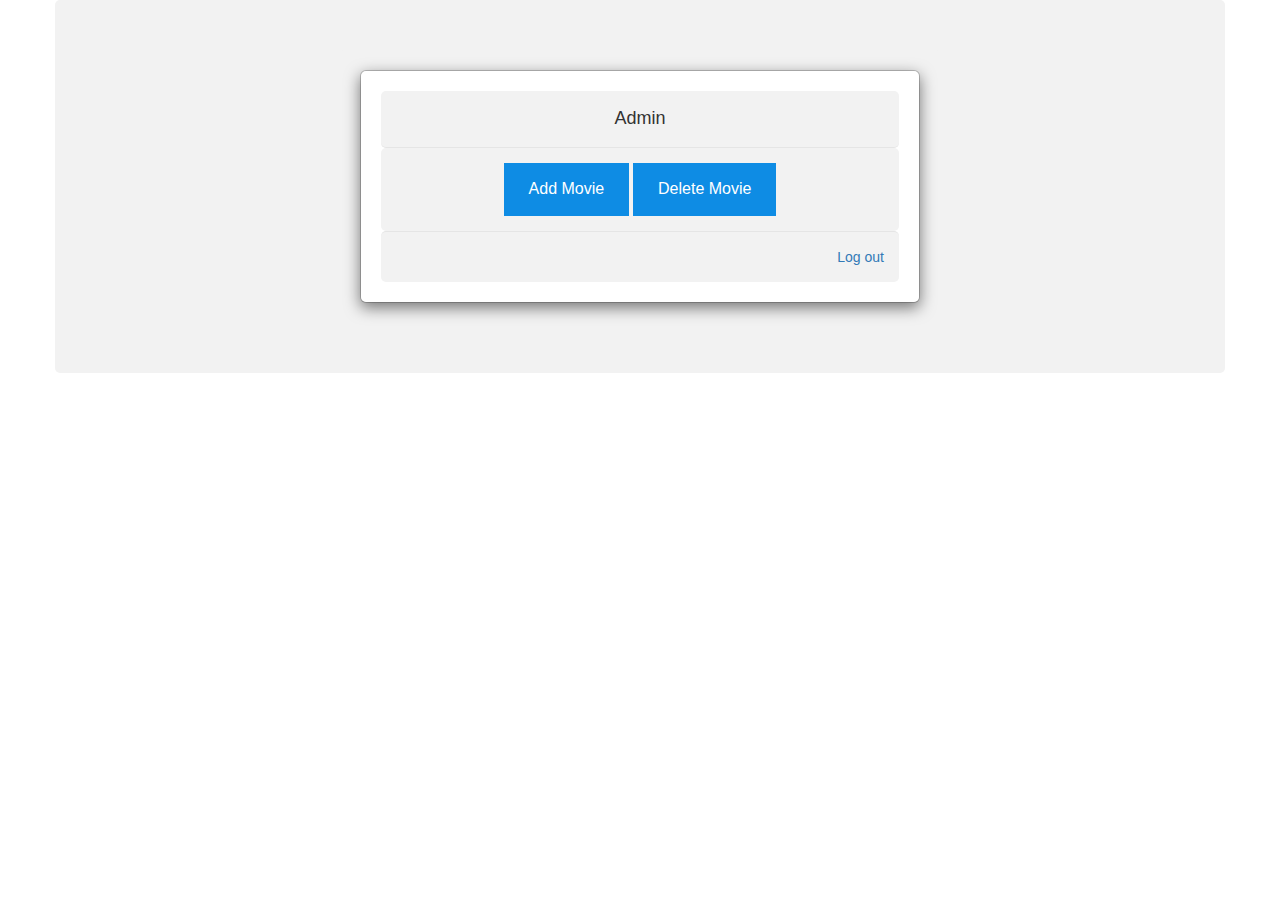
<file: addmovie.html>
<!DOCTYPE html>
<html lang="en">
<head>
  <title>BookTickZ</title>
  <meta charset="utf-8">
  <meta name="viewport" content="width=device-width, initial-scale=1">
  <link rel="stylesheet" href="https://maxcdn.bootstrapcdn.com/bootstrap/3.3.7/css/bootstrap.min.css">
  <script src="https://ajax.googleapis.com/ajax/libs/jquery/3.3.1/jquery.min.js"></script>
  <script src="https://maxcdn.bootstrapcdn.com/bootstrap/3.3.7/js/bootstrap.min.js"></script>
</head>
<body>

<div class="container">
  <!-- Trigger the modal with a button -->
 <!--<button type="button" class="btn btn-info btn-lg" data-toggle="modal" data-target="#myModal">Open Modal</button> id="myModal"-->
  <!-- Modal -->
  <!--<div class="modal fade" role="dialog">-->
    <div class="modal-dialog">
      <!-- Modal content-->
      <div class="modal-content">
        <div class="modal-header">
         	<center> <h4 class="modal-title"> Admin </h4> <center>
        </div>
        <div class="modal-body">

	<center>
        <a href = "upload.html">  <button class="button">Add Movie</button></a>
        <a href = "delete.html"> <button class="button">Delete Movie</button></a>
	</center>

    	</div>
	<div class="modal-footer">
          <a href="index.php">Log out</a>
        </div>
  <!--</div>-->
</div>

</body>

<style>
input[type=text], select {
    width: 100%;
    padding: 12px 20px;
    margin: 8px 0;
    display: inline-block;
    border: 1px solid #ccc;
    border-radius: 4px;
    box-sizing: border-box;
}

input[type=submit] {
    width: 100%;
    background-color: #0e8ce4;
    color: white;
    padding: 14px 20px;
    margin: 8px 0;
    border: none;
    border-radius: 4px;
    cursor: pointer;
}

input[type=password], select {
    width: 100%;
    padding: 12px 20px;
    margin: 8px 0;
    display: inline-block;
    border: 1px solid #ccc;
    border-radius: 4px;
    box-sizing: border-box;
}

input[type=submit]:hover {
    background-color: #02b6f7;
}

div {
    border-radius: 5px;
    background-color: #f2f2f2;
    padding: 20px;
}
.button {
    background-color: #0e8ce4;
    border: none;
    color: white;
    padding: 15px 25px;
    text-align: center;
    font-size: 16px;
    cursor: pointer;
}

</style>
</html>
</file>
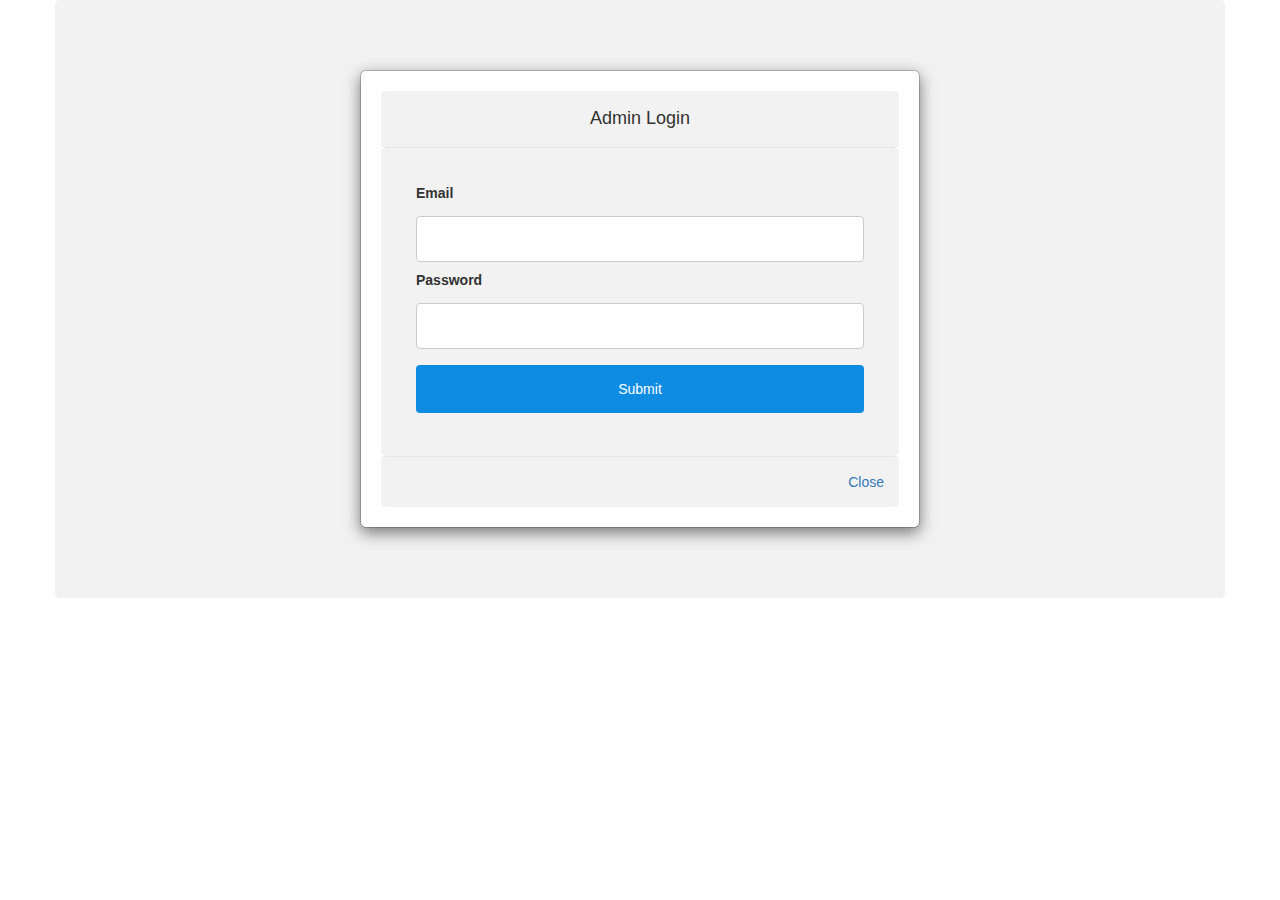
<file: admin.html>
<!DOCTYPE html>
<html lang="en">
<head>
  <title>BookTickZ</title>
  <meta charset="utf-8">
  <meta name="viewport" content="width=device-width, initial-scale=1">
  <link rel="stylesheet" href="https://maxcdn.bootstrapcdn.com/bootstrap/3.3.7/css/bootstrap.min.css">
  <script src="https://ajax.googleapis.com/ajax/libs/jquery/3.3.1/jquery.min.js"></script>
  <script src="https://maxcdn.bootstrapcdn.com/bootstrap/3.3.7/js/bootstrap.min.js"></script>
</head>
<body>

<div class="container">
  <!-- Trigger the modal with a button -->
 <!--<button type="button" class="btn btn-info btn-lg" data-toggle="modal" data-target="#myModal">Open Modal</button> id="myModal"-->
  <!-- Modal -->
  <!--<div class="modal fade" role="dialog">-->
    <div class="modal-dialog">
      <!-- Modal content-->
      <div class="modal-content">
        <div class="modal-header">
         	<center> <h4 class="modal-title">  Admin Login</h4> <center>
        </div>
        <div class="modal-body">

		<div>
  			<form action="php/admin.php">
    				<label for="email">Email</label>
    				<input type="email" id="username" name="email" required="required" data-error="Please enter this field.">

    				<label for="password">Password</label>
    				<input type="password" id="password" name="password" required="required" data-error="Please enter this field.">




    				<input type="submit" value="Submit">
  			</form>
		</div>
        </div>
        <div class="modal-footer">
          <a href="index.php">Close</a>
        </div>
      </div>

    </div>
  <!--</div>-->
</div>

</body>

<style>
input[type=text], select {
    width: 100%;
    padding: 12px 20px;
    margin: 8px 0;
    display: inline-block;
    border: 1px solid #ccc;
    border-radius: 4px;
    box-sizing: border-box;
}

input[type=email], select {
    width: 100%;
    padding: 12px 20px;
    margin: 8px 0;
    display: inline-block;
    border: 1px solid #ccc;
    border-radius: 4px;
    box-sizing: border-box;
}

input[type=submit] {
    width: 100%;
    background-color: #0e8ce4;
    color: white;
    padding: 14px 20px;
    margin: 8px 0;
    border: none;
    border-radius: 4px;
    cursor: pointer;
}

input[type=password], select {
    width: 100%;
    padding: 12px 20px;
    margin: 8px 0;
    display: inline-block;
    border: 1px solid #ccc;
    border-radius: 4px;
    box-sizing: border-box;
}

input[type=submit]:hover {
    background-color: #02b6f7;
}

div {
    border-radius: 5px;
    background-color: #f2f2f2;
    padding: 20px;
}
</style>
</html>
</file>
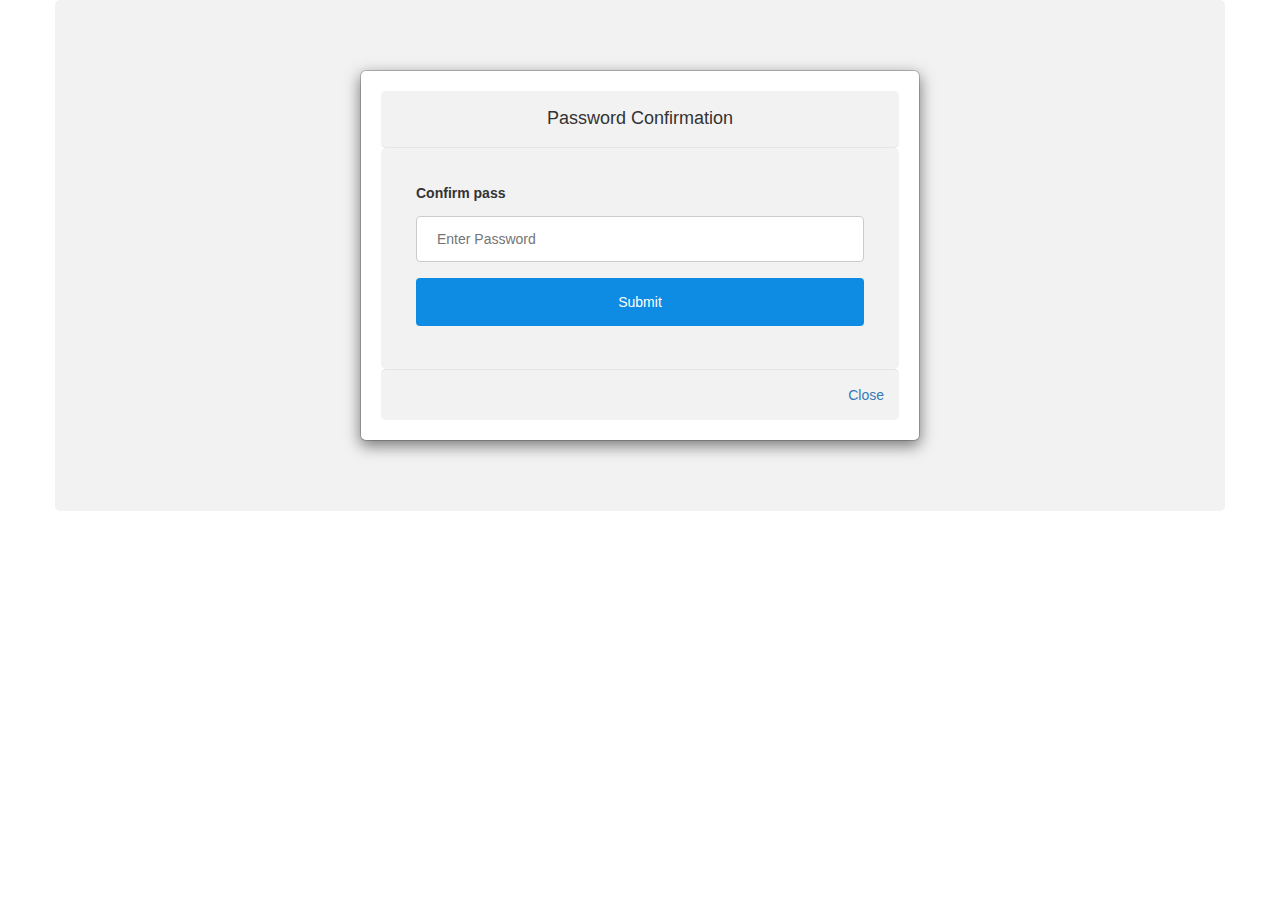
<file: ConfirmPassword.html>
<!DOCTYPE html>
<html lang="en">
<head>
  <title>BookTickZ</title>
  <meta charset="utf-8">
  <meta name="viewport" content="width=device-width, initial-scale=1">
  <link rel="stylesheet" href="https://maxcdn.bootstrapcdn.com/bootstrap/3.3.7/css/bootstrap.min.css">
  <script src="https://ajax.googleapis.com/ajax/libs/jquery/3.3.1/jquery.min.js"></script>
  <script src="https://maxcdn.bootstrapcdn.com/bootstrap/3.3.7/js/bootstrap.min.js"></script>
</head>
<body>

<div class="container">
  <!-- Trigger the modal with a button -->
 <!--<button type="button" class="btn btn-info btn-lg" data-toggle="modal" data-target="#myModal">Open Modal</button> id="myModal"-->
  <!-- Modal -->
  <!--<div class="modal fade" role="dialog">-->
    <div class="modal-dialog">
      <!-- Modal content-->
      <div class="modal-content">
        <div class="modal-header">
         	<center> <h4 class="modal-title"> Password Confirmation </h4> <center>
        </div>
        <div class="modal-body">

		<div>
  			<form action="php/ConfirmPassword.php" name = "signin" method = "post">
    				<label for="password">Confirm pass</label>
    				<input type="password" id="confirm_password" name="confirm_password" placeholder="Enter Password" required="required" data-error="Please enter this field.">

			        <br>


    				<input type="submit" value="Submit">
  			</form>
		</div>
        </div>
        <div class="modal-footer">
          <a href="index.php">Close</a>
        </div>
      </div>

    </div>
  <!--</div>-->
</div>

</body>

<style>
input[type=text], select {
    width: 100%;
    padding: 12px 20px;
    margin: 8px 0;
    display: inline-block;
    border: 1px solid #ccc;
    border-radius: 4px;
    box-sizing: border-box;
}

input[type=email], select {
    width: 100%;
    padding: 12px 20px;
    margin: 8px 0;
    display: inline-block;
    border: 1px solid #ccc;
    border-radius: 4px;
    box-sizing: border-box;
}

input[type=submit] {
    width: 100%;
    background-color: #0e8ce4;
    color: white;
    padding: 14px 20px;
    margin: 8px 0;
    border: none;
    border-radius: 4px;
    cursor: pointer;
}

input[type=password], select {
    width: 100%;
    padding: 12px 20px;
    margin: 8px 0;
    display: inline-block;
    border: 1px solid #ccc;
    border-radius: 4px;
    box-sizing: border-box;
}

input[type=submit]:hover {
    background-color: #02b6f7;
}

div {
    border-radius: 5px;
    background-color: #f2f2f2;
    padding: 20px;
}
</style>
</html>
</file>
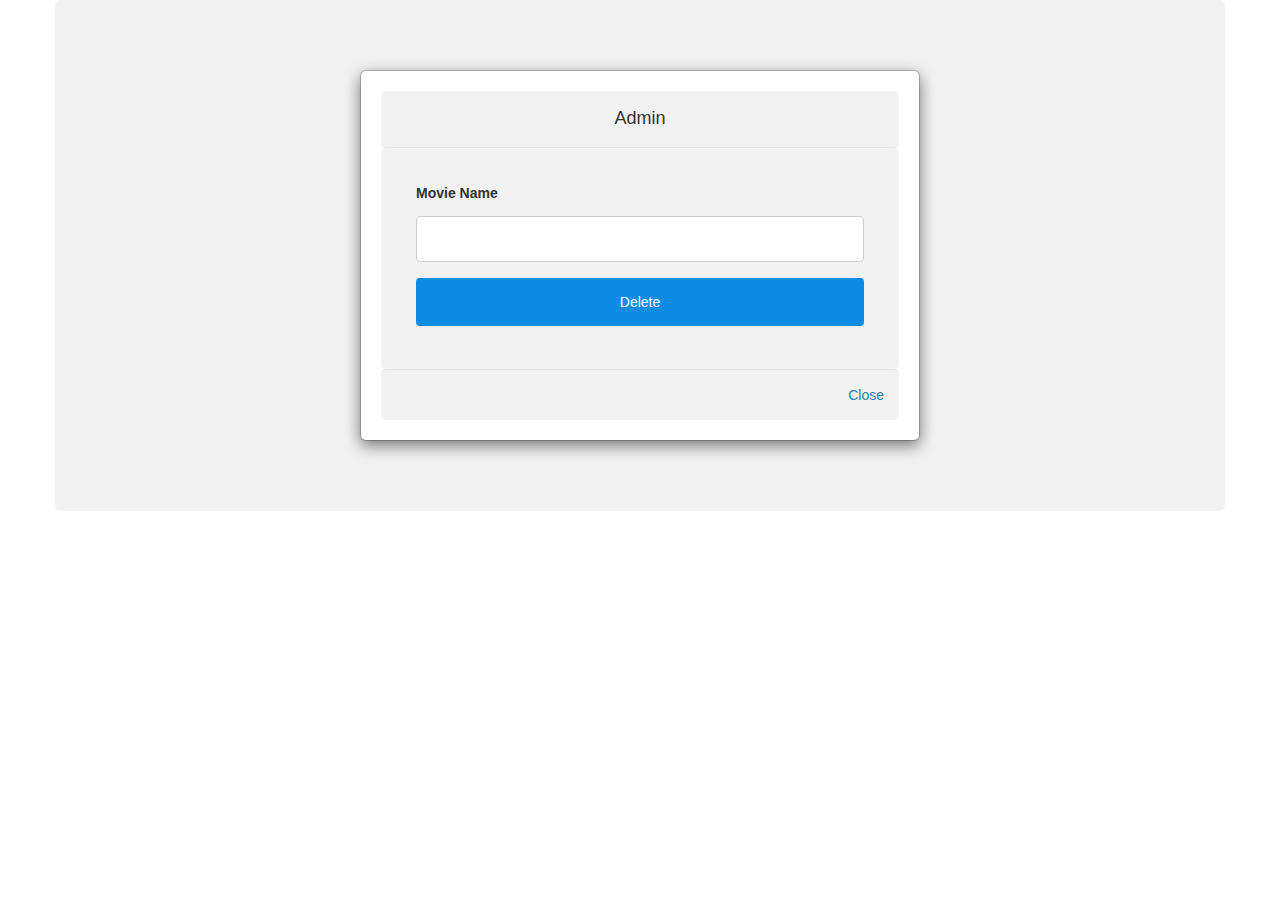
<file: delete.html>
<!DOCTYPE html>
<html lang="en">
<head>
  <title>BookTickZ</title>
  <meta charset="utf-8">
  <meta name="viewport" content="width=device-width, initial-scale=1">
  <link rel="stylesheet" href="https://maxcdn.bootstrapcdn.com/bootstrap/3.3.7/css/bootstrap.min.css">
  <script src="https://ajax.googleapis.com/ajax/libs/jquery/3.3.1/jquery.min.js"></script>
  <script src="https://maxcdn.bootstrapcdn.com/bootstrap/3.3.7/js/bootstrap.min.js"></script>
</head>
<body>

<div class="container">
  <!-- Trigger the modal with a button -->
 <!--<button type="button" class="btn btn-info btn-lg" data-toggle="modal" data-target="#myModal">Open Modal</button> id="myModal"-->
  <!-- Modal -->
  <!--<div class="modal fade" role="dialog">-->
    <div class="modal-dialog">
      <!-- Modal content-->
      <div class="modal-content">
        <div class="modal-header">
         	<center> <h4 class="modal-title">  Admin </h4> <center>
        </div>
        <div class="modal-body">

		<div>
  			<form action="php/delete.php" method="post">
      			<label for="mname">Movie Name</label>
          		<input type="text" id="mname" name="mname" required="required" data-error="Movie Name is required.">

        		<input type="submit" name="submit" value="Delete"/>
    			</form>
		</div>
        </div>
        <div class="modal-footer">
          <a href="addmovie.html">Close</a>
        </div>
      </div>

    </div>
  <!--</div>-->
</div>

</body>


<style>
input[type=text], select {
    width: 100%;
    padding: 12px 20px;
    margin: 8px 0;
    display: inline-block;
    border: 1px solid #ccc;
    border-radius: 4px;
    box-sizing: border-box;
}

input[type=submit] {
    width: 100%;
    background-color: #0e8ce4;
    color: white;
    padding: 14px 20px;
    margin: 8px 0;
    border: none;
    border-radius: 4px;
    cursor: pointer;
}

input[type=file], select {
    width: 100%;
    padding: 12px 20px;
    margin: 8px 0;
    display: inline-block;
    border: 1px solid #ccc;
    border-radius: 4px;
    box-sizing: border-box;
}

input[type=submit]:hover {
    background-color: #02b6f7;
}

div {
    border-radius: 5px;
    background-color: #f2f2f2;
    padding: 20px;
}
</style>
</html>
</file>
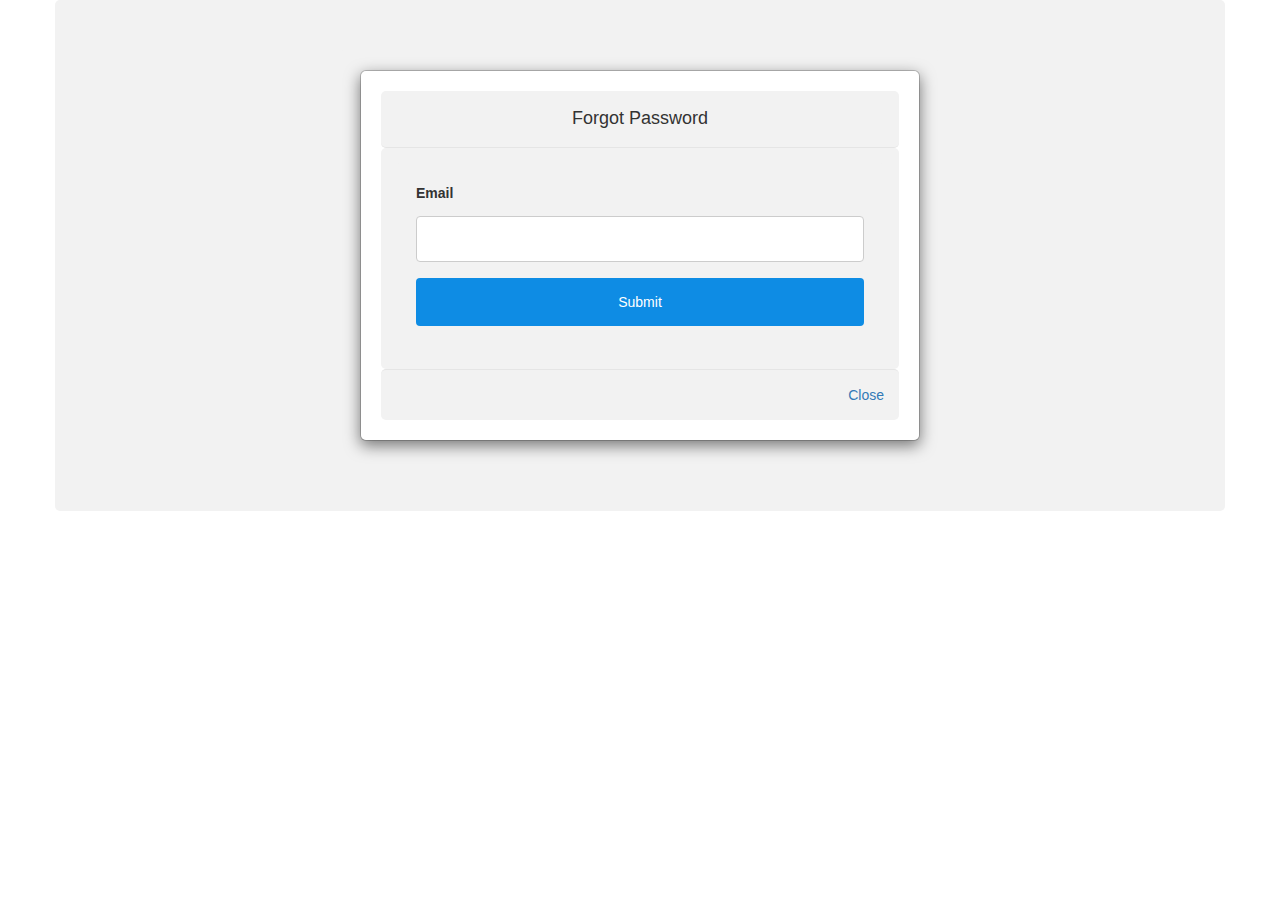
<file: forgot_pass.html>
<!DOCTYPE html>
<html lang="en">
<head>
  <title>BookTickZ</title>
  <meta charset="utf-8">
  <meta name="viewport" content="width=device-width, initial-scale=1">
  <link rel="stylesheet" href="https://maxcdn.bootstrapcdn.com/bootstrap/3.3.7/css/bootstrap.min.css">
  <script src="https://ajax.googleapis.com/ajax/libs/jquery/3.3.1/jquery.min.js"></script>
  <script src="https://maxcdn.bootstrapcdn.com/bootstrap/3.3.7/js/bootstrap.min.js"></script>
</head>
<body>

<div class="container">
  <!-- Trigger the modal with a button -->
 <!--<button type="button" class="btn btn-info btn-lg" data-toggle="modal" data-target="#myModal">Open Modal</button> id="myModal"-->
  <!-- Modal -->
  <!--<div class="modal fade" role="dialog">-->
    <div class="modal-dialog">
      <!-- Modal content-->
      <div class="modal-content">
        <div class="modal-header">
         	<center> <h4 class="modal-title"> Forgot Password </h4> <center>
        </div>
        <div class="modal-body">

		<div>
  			<form action="php/forgot.php">
    				<label for="email">Email</label>
    				<input type="email" id="email" name="email" required="required" data-error="Please enter this field.">

    				<input type="submit" value="Submit">
  			</form>
		</div>
        </div>
        <div class="modal-footer">
          <a href="index.php">Close</a>
        </div>
      </div>

    </div>
  <!--</div>-->
</div>

</body>

<style>
input[type=submit] {
    width: 100%;
    background-color: #0e8ce4;
    color: white;
    padding: 14px 20px;
    margin: 8px 0;
    border: none;
    border-radius: 4px;
    cursor: pointer;
}

input[type=email], select {
    width: 100%;
    padding: 12px 20px;
    margin: 8px 0;
    display: inline-block;
    border: 1px solid #ccc;
    border-radius: 4px;
    box-sizing: border-box;
}

input[type=submit]:hover {
    background-color: #02b6f7;
}

div {
    border-radius: 5px;
    background-color: #f2f2f2;
    padding: 20px;
}
</style>
</html>
</file>
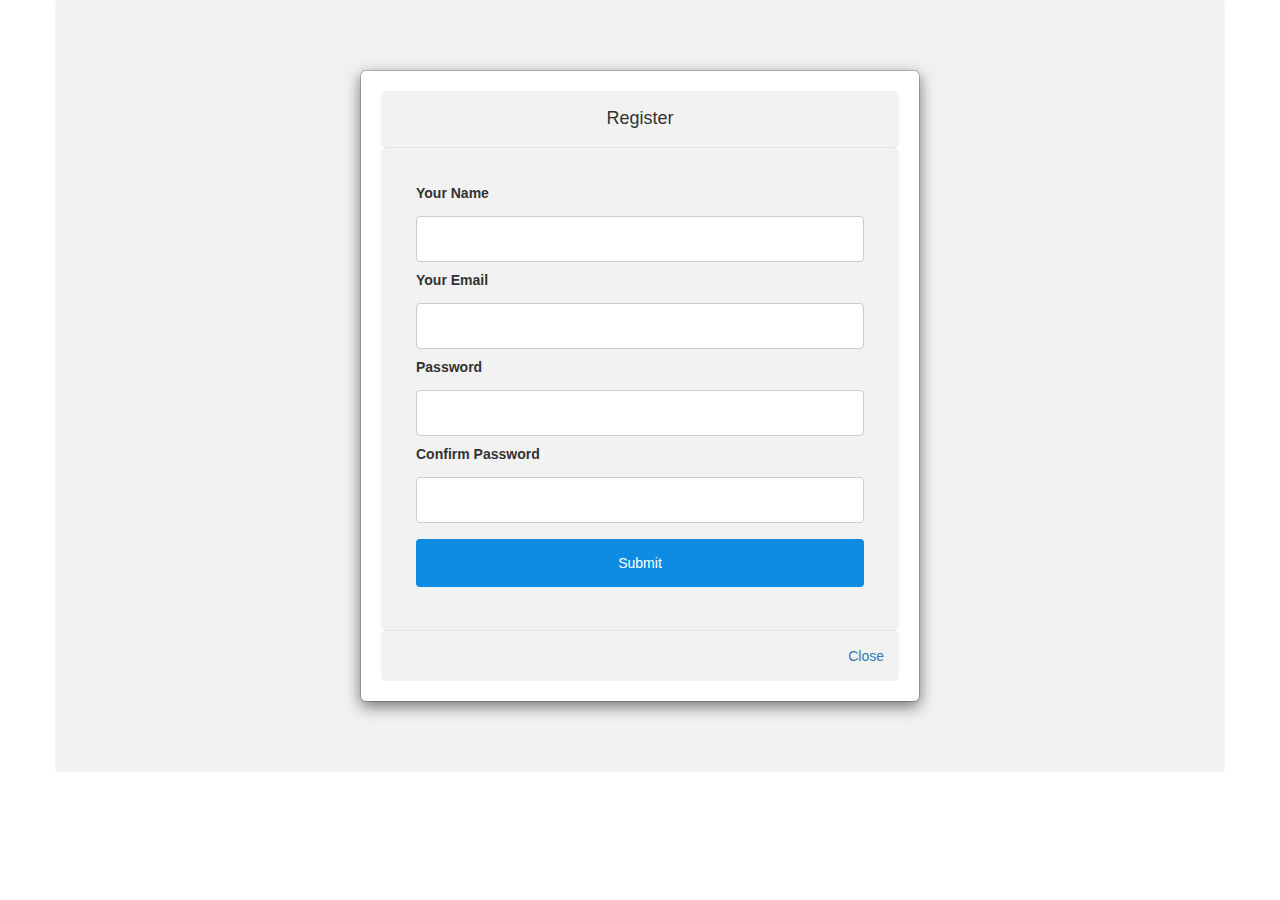
<file: register.html>
<!DOCTYPE html>
<html lang="en">
<head>
  <title>BookTickZ</title>
  <meta charset="utf-8">
  <meta name="viewport" content="width=device-width, initial-scale=1">
  <link rel="stylesheet" href="https://maxcdn.bootstrapcdn.com/bootstrap/3.3.7/css/bootstrap.min.css">
  <script src="https://ajax.googleapis.com/ajax/libs/jquery/3.3.1/jquery.min.js"></script>
  <script src="https://maxcdn.bootstrapcdn.com/bootstrap/3.3.7/js/bootstrap.min.js"></script>
</head>
<body>

<div class="container">
  <!-- Trigger the modal with a button -->
 <!--<button type="button" class="btn btn-info btn-lg" data-toggle="modal" data-target="#myModal">Open Modal</button> id="myModal"-->
  <!-- Modal -->
  <!--<div class="modal fade" role="dialog">-->
    <div class="modal-dialog">
      <!-- Modal content-->
      <div class="modal-content">
        <div class="modal-header">
         	<center> <h4 class="modal-title">  Register </h4> <center>
        </div>
        <div class="modal-body">

		<div>
  			<form action="php/recieve.php">

				<label for="name">Your Name</label>
    				<input type="text" id="name" name="name" required="required" data-error="Please fill in this field.">

    				<label for="email">Your Email</label>
    				<input type="email" id="email" name="email" required="required" data-error="Please fill in this field.">



				<label for="password">Password</label>
    				<input type="password" id="password" name="password" required="required" data-error="please fill in this field.">

				<label for="cnfrmpass">Confirm Password</label>
    				<input type="password" id="cnfrmpass" name="cnfrmpass" required="required" data-error="Please fill in this field.">

    				<input type="submit" value="Submit">
  			</form>
		</div>
        </div>
        <div class="modal-footer">
          <a href="index.php">Close</a>
        </div>
      </div>

    </div>
  <!--</div>-->
</div>

</body>

<style>
input[type=text], select {
    width: 100%;
    padding: 12px 20px;
    margin: 8px 0;
    display: inline-block;
    border: 1px solid #ccc;
    border-radius: 4px;
    box-sizing: border-box;
}

input[type=email], select {
    width: 100%;
    padding: 12px 20px;
    margin: 8px 0;
    display: inline-block;
    border: 1px solid #ccc;
    border-radius: 4px;
    box-sizing: border-box;
}

input[type=submit] {
    width: 100%;
    background-color: #0e8ce4;
    color: white;
    padding: 14px 20px;
    margin: 8px 0;
    border: none;
    border-radius: 4px;
    cursor: pointer;
}

input[type=password], select {
    width: 100%;
    padding: 12px 20px;
    margin: 8px 0;
    display: inline-block;
    border: 1px solid #ccc;
    border-radius: 4px;
    box-sizing: border-box;
}

input[type=submit]:hover {
    background-color: #02b6f7;
}

div {
    border-radius: 5px;
    background-color: #f2f2f2;
    padding: 20px;
}
</style>
</html>
</file>
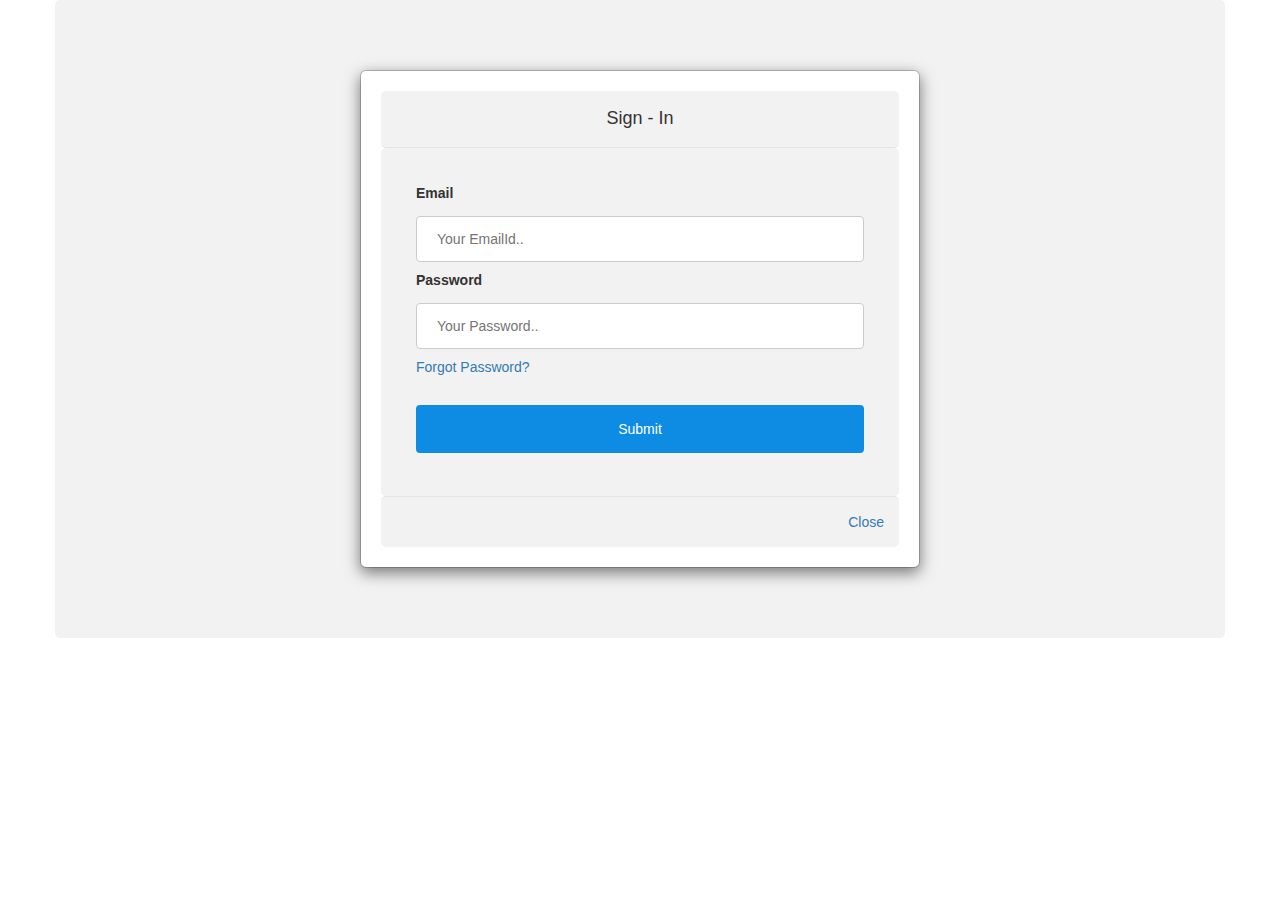
<file: signin.html>
<!DOCTYPE html>
<html lang="en">
<head>
  <title>BookTickZ</title>
  <meta charset="utf-8">
  <meta name="viewport" content="width=device-width, initial-scale=1">
  <link rel="stylesheet" href="https://maxcdn.bootstrapcdn.com/bootstrap/3.3.7/css/bootstrap.min.css">
  <script src="https://ajax.googleapis.com/ajax/libs/jquery/3.3.1/jquery.min.js"></script>
  <script src="https://maxcdn.bootstrapcdn.com/bootstrap/3.3.7/js/bootstrap.min.js"></script>
</head>
<body>

<div class="container">
  <!-- Trigger the modal with a button -->
 <!--<button type="button" class="btn btn-info btn-lg" data-toggle="modal" data-target="#myModal">Open Modal</button> id="myModal"-->
  <!-- Modal -->
  <!--<div class="modal fade" role="dialog">-->
    <div class="modal-dialog">
      <!-- Modal content-->
      <div class="modal-content">
        <div class="modal-header">
         	<center> <h4 class="modal-title">  Sign - In </h4> <center>
        </div>
        <div class="modal-body">

		<div>
  			<form action="php/checklogin.php" name = "signin" method = "post">
    				<label for="email">Email</label>
    				<input type="email" id="email" name="email" placeholder="Your EmailId.." required="required" data-error="Please enter this field.">

    				<label for="password">Password</label>
    				<input type="password" id="password" name="password" placeholder="Your Password.." required="required" data-error="Please enter your password.">

				<br>
				<a href=forgot_pass.html>Forgot Password? </a>
				<br>
			        <br>


    				<input type="submit" value="Submit">
  			</form>
		</div>
        </div>
        <div class="modal-footer">
          <a href="index.php">Close</a>
        </div>
      </div>

    </div>
  <!--</div>-->
</div>

</body>

<style>
input[type=text], select {
    width: 100%;
    padding: 12px 20px;
    margin: 8px 0;
    display: inline-block;
    border: 1px solid #ccc;
    border-radius: 4px;
    box-sizing: border-box;
}

input[type=email], select {
    width: 100%;
    padding: 12px 20px;
    margin: 8px 0;
    display: inline-block;
    border: 1px solid #ccc;
    border-radius: 4px;
    box-sizing: border-box;
}

input[type=submit] {
    width: 100%;
    background-color: #0e8ce4;
    color: white;
    padding: 14px 20px;
    margin: 8px 0;
    border: none;
    border-radius: 4px;
    cursor: pointer;
}

input[type=password], select {
    width: 100%;
    padding: 12px 20px;
    margin: 8px 0;
    display: inline-block;
    border: 1px solid #ccc;
    border-radius: 4px;
    box-sizing: border-box;
}

input[type=submit]:hover {
    background-color: #02b6f7;
}

div {
    border-radius: 5px;
    background-color: #f2f2f2;
    padding: 20px;
}
</style>
</html>
</file>
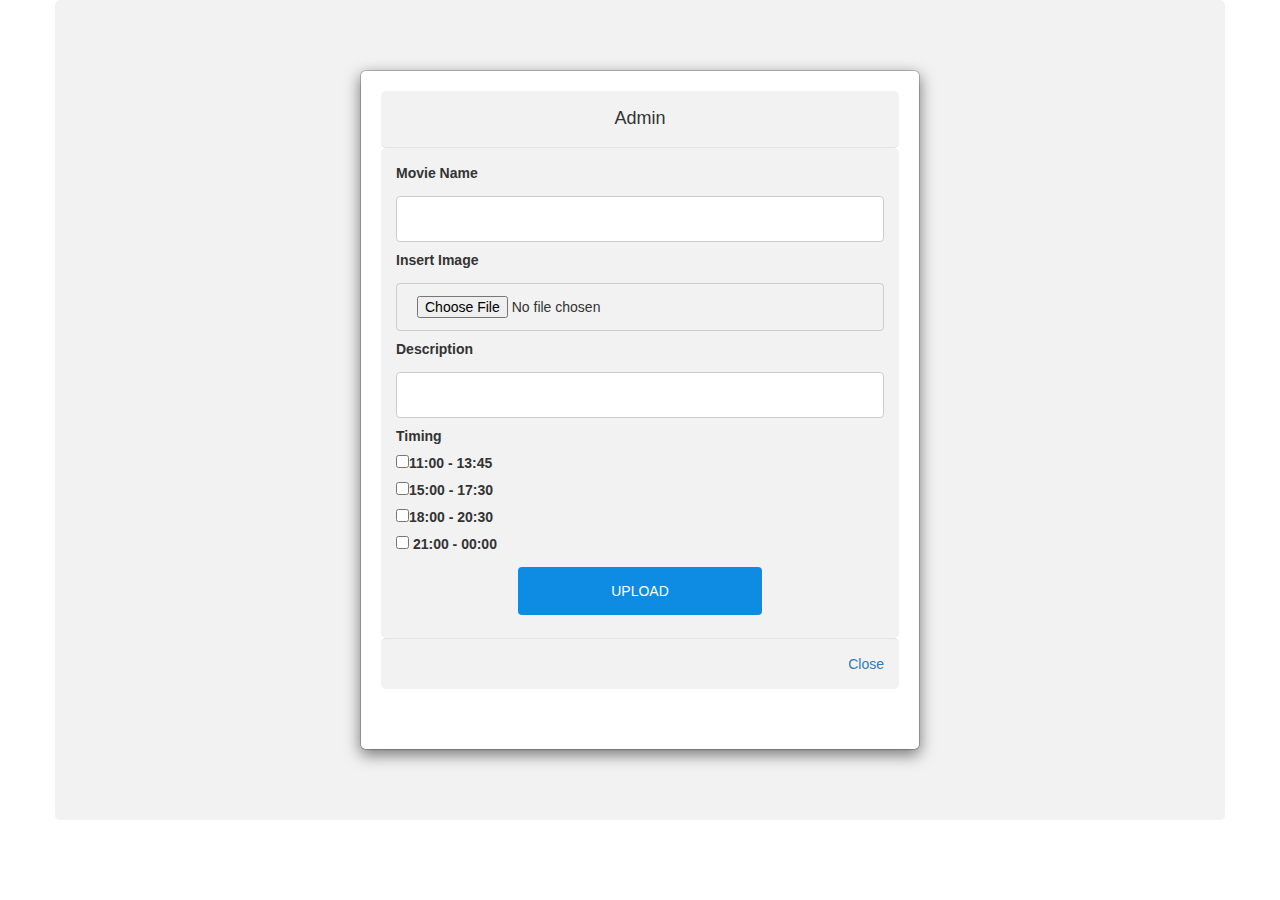
<file: upload.html>
<!DOCTYPE html>
<html lang="en">
<head>
  <title>BookTickZ</title>
  <meta charset="utf-8">
  <meta name="viewport" content="width=device-width, initial-scale=1">
  <link rel="stylesheet" href="https://maxcdn.bootstrapcdn.com/bootstrap/3.3.7/css/bootstrap.min.css">
  <script src="https://ajax.googleapis.com/ajax/libs/jquery/3.3.1/jquery.min.js"></script>
  <script src="https://maxcdn.bootstrapcdn.com/bootstrap/3.3.7/js/bootstrap.min.js"></script>
</head>

<body>

<div class="container">
     <div class="modal-dialog">
      <!-- Modal content-->
      <div class="modal-content">
        	<div class="modal-header">
        	 	<center> <h4 class="modal-title">  Admin </h4> <center>
        	</div>
        	<div class="modal-body">

    			<form action="php/upload.php" method="post" enctype="multipart/form-data">
      			<label for="mname">Movie Name</label>
        	  	<input type="text" id="mname" name="mname" required="required" data-error="Movie Name is required.">


      			<label for="image">Insert Image</label>
        		<input type="file" id="image" name="image" required="required" data-error="Please select an image to upload">

            <label for="desc">Description</label>
        	  	<input type="text" id="desc" name="desc" required="required" data-error="Movie Name is required.">
<br>
              <label for="timing">Timing</label>
<br>

              <input type="checkbox" name="timeslot[]" value="timeslot1"><label> 11:00 - 13:45</label><br>
  <input type="checkbox" name="timeslot[]" value="timeslot2" ><label> 15:00 - 17:30</label><br>
  <input type="checkbox" name="timeslot[]" value="timeslot3"><label> 18:00 - 20:30</label><br>
  <input type="checkbox" name="timeslot[]" value="timeslot4"> <label>21:00 - 00:00</label><br>



        		<center><input type="submit" name="upload" value="UPLOAD"/></center>


    			</form>
        </div>
        <div class="modal-footer">
          <a href="addmovie.html">Close</a>
        </div>
          <br>
          <br>


</body>


<style>
input[type=text], select {
    width: 100%;
    padding: 12px 20px;
    margin: 8px 0;
    display: inline-block;
    border: 1px solid #ccc;
    border-radius: 4px;
    box-sizing: border-box;
}

input[type=submit] {
    width: 50%;
    background-color: #0e8ce4;
    color: white;
    padding: 14px 20px;
    margin: 8px 0;
    border: none;
    border-radius: 4px;
    cursor: pointer;
}

input[type=file], select {
    width: 100%;
    padding: 12px 20px;
    margin: 8px 0;
    display: inline-block;
    border: 1px solid #ccc;
    border-radius: 4px;
    box-sizing: border-box;
}

input[type=submit]:hover {
    background-color: #02b6f7;
}

div {
    border-radius: 5px;
    background-color: #f2f2f2;
    padding: 20px;
}

</style>
</html>
</file>
